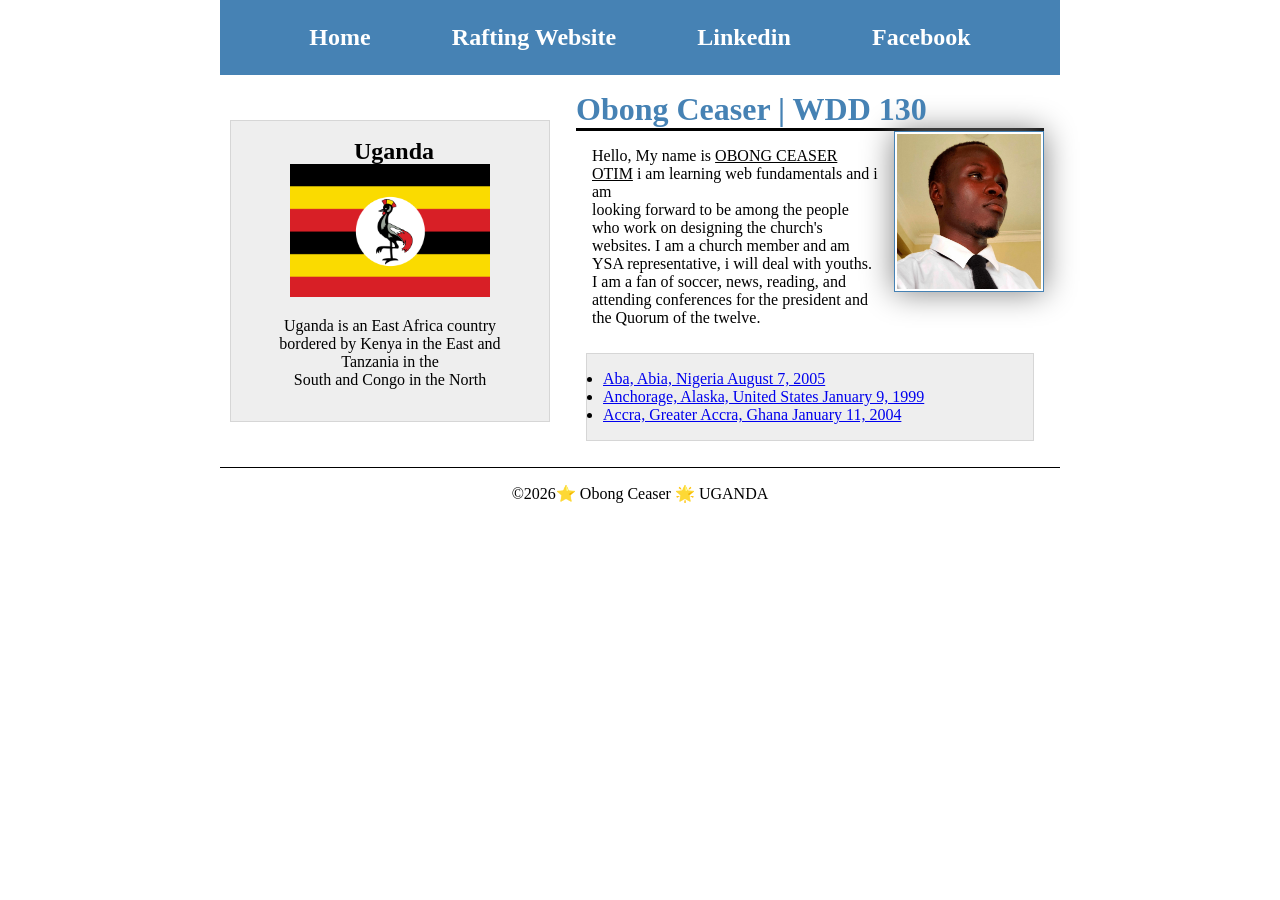
<file: index.html>
<!doctype html>
<html lang="en">

<head>
    <meta charset="UTF-8">
    <meta name="viewport" content="width=device-width, initial-scale=1.0">
    <title>Obong Ceaser | WDD 130</title>
    <meta name="description"
      content="Obong Ceaser is learning web fundamentals WDD130, aspiring to design websites.A church member and YSA representative, passionate about gospel,YSA activities, photography, games, news, and conferences.">
    <meta name="author" content="Obong Ceaser">
    <link rel="stylesheet" href="styles/styles.css">
</head>

<body>
    <header>
        <nav>
            <a href="#">Home</a>
            <a href="wwr/">Rafting Website</a>
            <a href="https://linkedin.com" target="_blank">Linkedin</a>
            <a href="https://facebook.com" target="_blank">Facebook</a>
            </a>
        </nav>
    </header>
    <div class="grid">
        <main>
        <h1>Obong Ceaser | WDD 130</h1>
        <img src="images/profile.jpg" alt="ceaser profile" width="200">
        <p>Hello, My name is <u>OBONG CEASER OTIM</u> i am learning web fundamentals and i am
            <br />looking
            forward to be among the people who work on designing the church's<br /> websites. I am a
            church
            member and am YSA representative, i will deal with youths.<br />I am a fan of soccer,
            news, reading, and attending conferences for the president and the Quorum of the twelve.
        </p>
        <ul class="box">
            <li><a href="https://www.churchofjesuschrist.org/temples/details/aba-nigeria-temple?lang=eng"
                  target="_blank">Aba, Abia, Nigeria
                    August 7, 2005</a></li>
            <li><a href="https://www.churchofjesuschrist.org/temples/details/anchorage-alaska-temple?lang=eng"
                  target="_blank">Anchorage, Alaska, United States
                    January 9, 1999</a></li>
            <li>
                <a href="https://www.churchofjesuschrist.org/temples/details/accra-ghana-temple?lang=eng"
                  target="_blank"> Accra, Greater Accra, Ghana January 11, 2004</a>
            </li>
        </ul>
    </main>
    <aside class="box">
        <h2>Uganda</h2>
        <img src="week02/images/profile.png" alt="The Flag of Uganda">
        <p>Uganda is an East Africa country bordered by Kenya in the East and Tanzania in
            the<br />South and Congo in the North</p>
    </aside>
    </div>

    <footer>
        <p>&copy;2026⭐ Obong Ceaser 🌟 UGANDA</p>
    </footer>

</body>

</html>
</file>
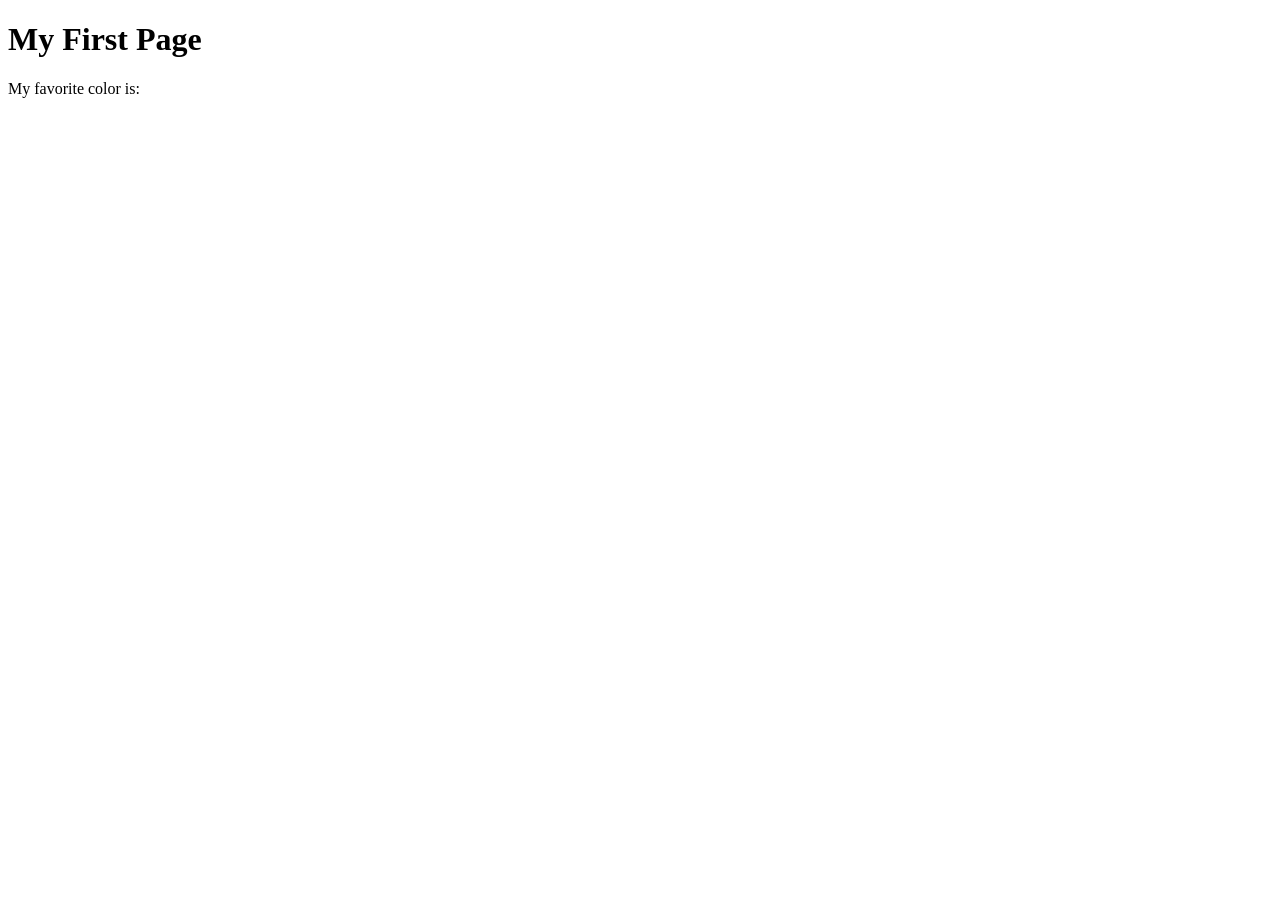
<file: week01/first-page.html>
<!DOCTYPE html>
<html lang="en">
<head>
    <meta charset="UTF-8">
    <meta name="viewport" content="width=device-width, initial-scale=1.0">
    <title>My First Page</title>
</head>
<body>
    <h1>My First Page</h1>
    <p>My favorite color is: </p>
</body>
</html>
</file>
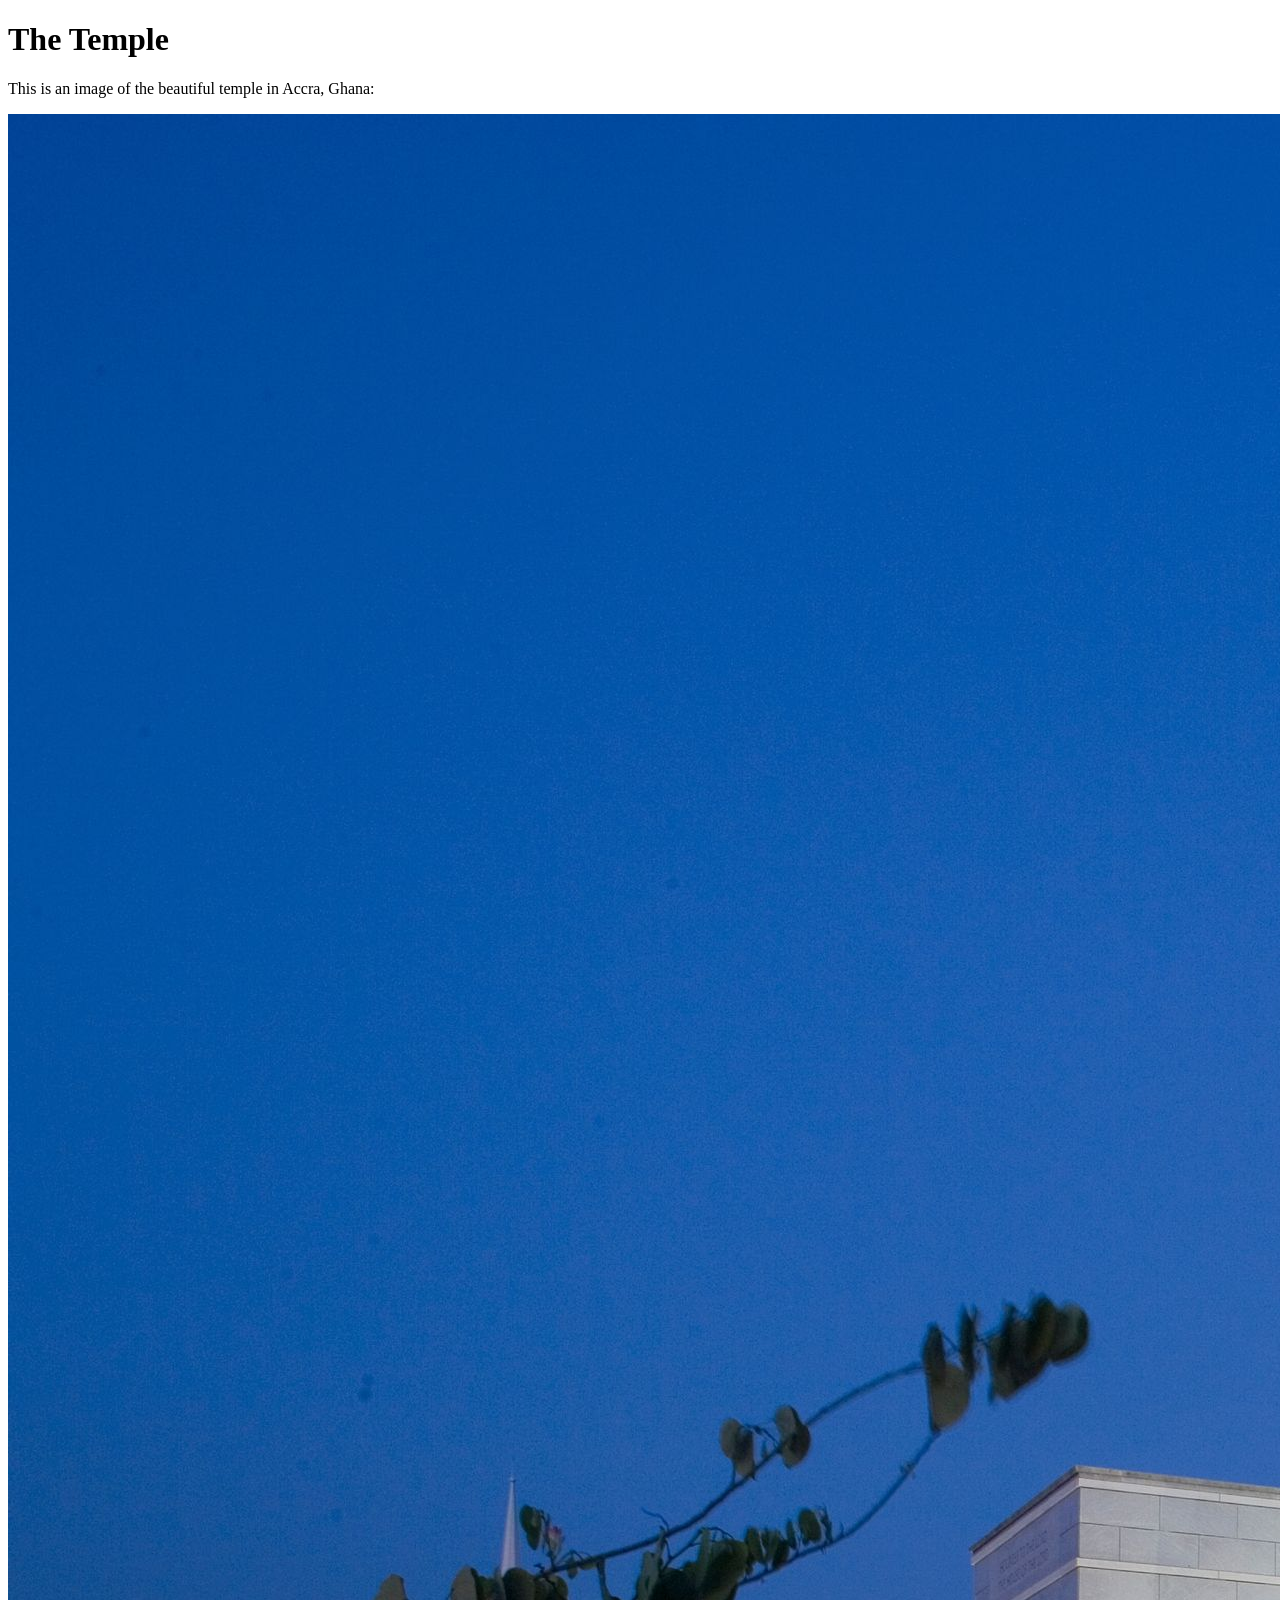
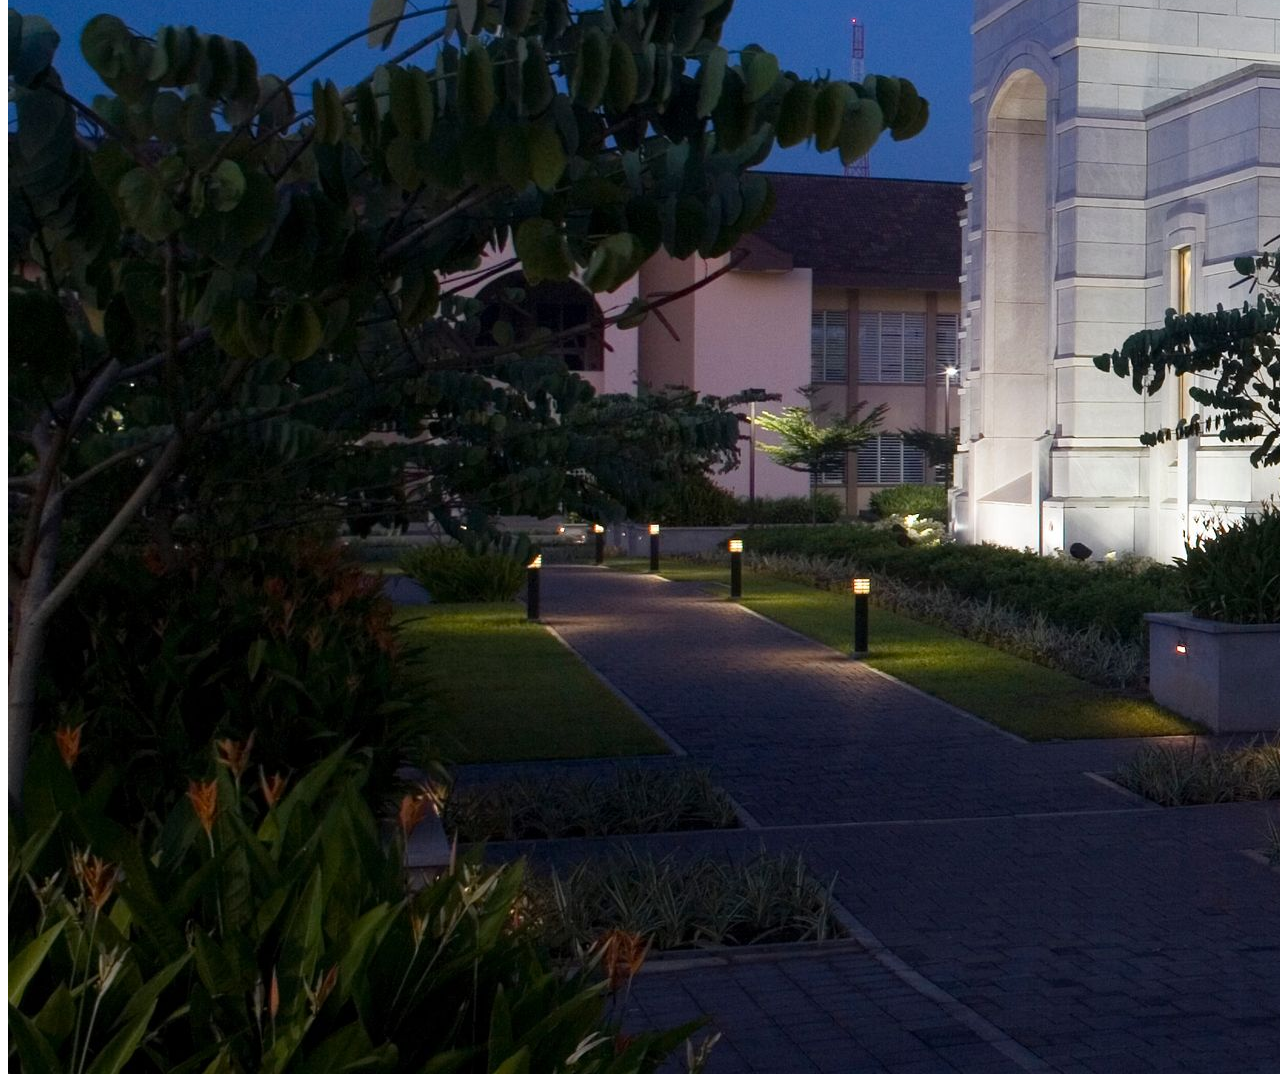
<file: week01/images.html>
<!DOCTYPE html>
<html lang="en">
<head>
    <meta charset="UTF-8">
    <meta name="viewport" content="width=device-width, initial-scale=1.0">
    <title>Temple Image</title>
</head>
<body>
    <h1>The Temple</h1>
    <p>This is an image of the beautiful temple in Accra, Ghana:</p>
    <img src="images/temple-large.jpeg" alt="The Accra Ghana Temple">
    
</body>
</html>
</file>
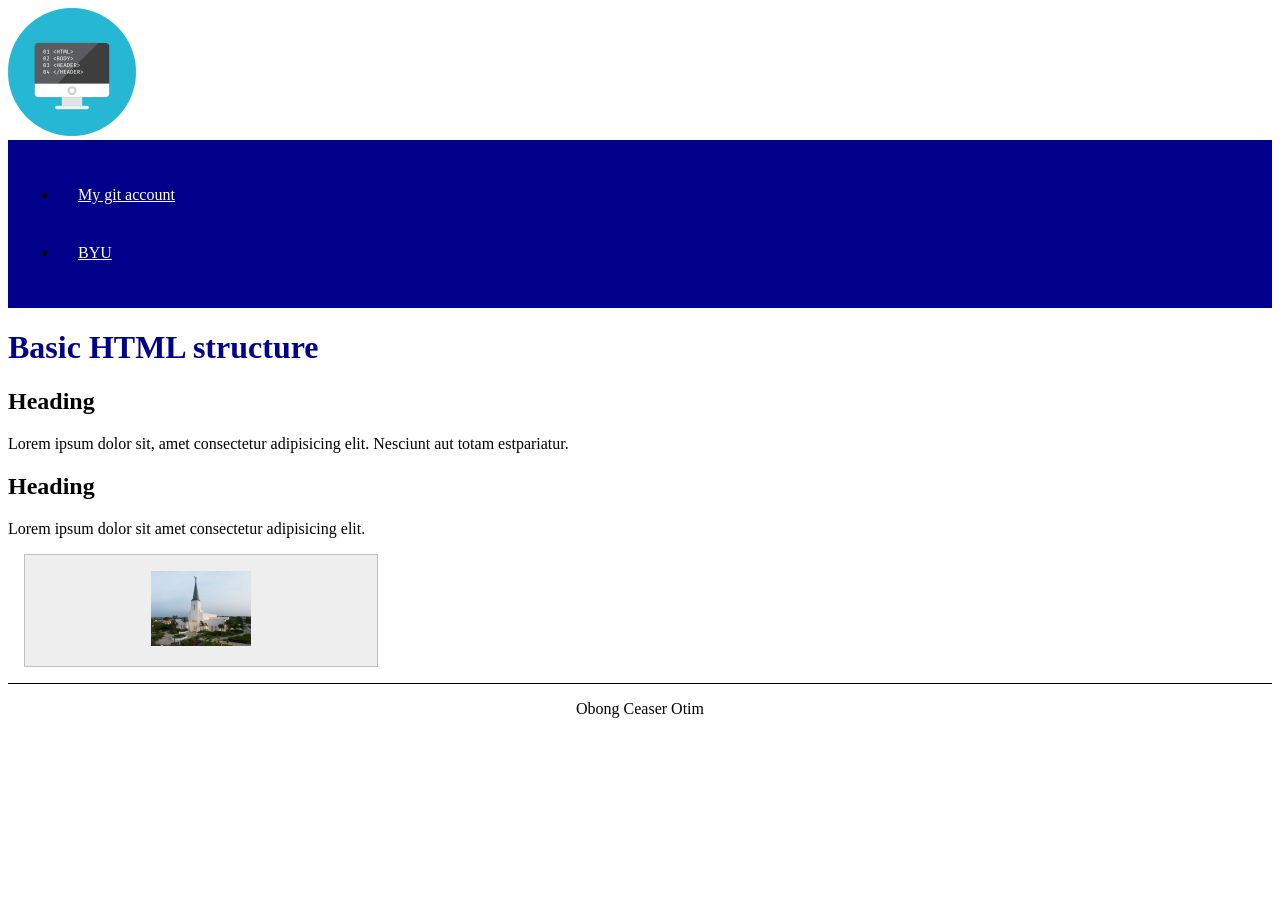
<file: week02/basic-layout.html>
<!DOCTYPE html>
<html lang="en">

<head>
    <meta charset="UTF-8">
    <meta name="viewport" content="width=device-width, initial-scale=1.0">
    <meta name="description" content="A basic HTML structure example using semantic HTML elements">
    <meta name="author" content="Obong ceaser otim">
    <title>Basic HTML</title>
    <link rel="stylesheet" href="styles/style.css">
</head>

<body>
    <header>
        <img src="images/basic-logo.png" alt="HTML structure" width="128" height="128">
    </header>
    <nav>
        <ul>
            <li><a href="https://ceaser-codes.github.io/wdd130">My git account</a></li>
            <li><a href="https://byupw.instructure.com/">BYU</a></li>
        </ul>
    </nav>
    <main>
        <h1>Basic HTML structure</h1>
        <section>
            <h2>Heading</h2>
            <p>Lorem ipsum dolor sit, amet consectetur adipisicing elit. Nesciunt aut totam
                estpariatur.</p>
        </section>
        <section>
            <h2>Heading</h2>
            <p>Lorem ipsum dolor sit amet consectetur adipisicing elit.</p>
        </section>
    </main>
    <aside>
        <img src="images/abidjan-ivory-coast.jpeg" width="200" alt="Ivory Cost Temple">
    </aside>
    <footer>
        <p>Obong Ceaser Otim</p>
    </footer>
</body>

</html>
</file>
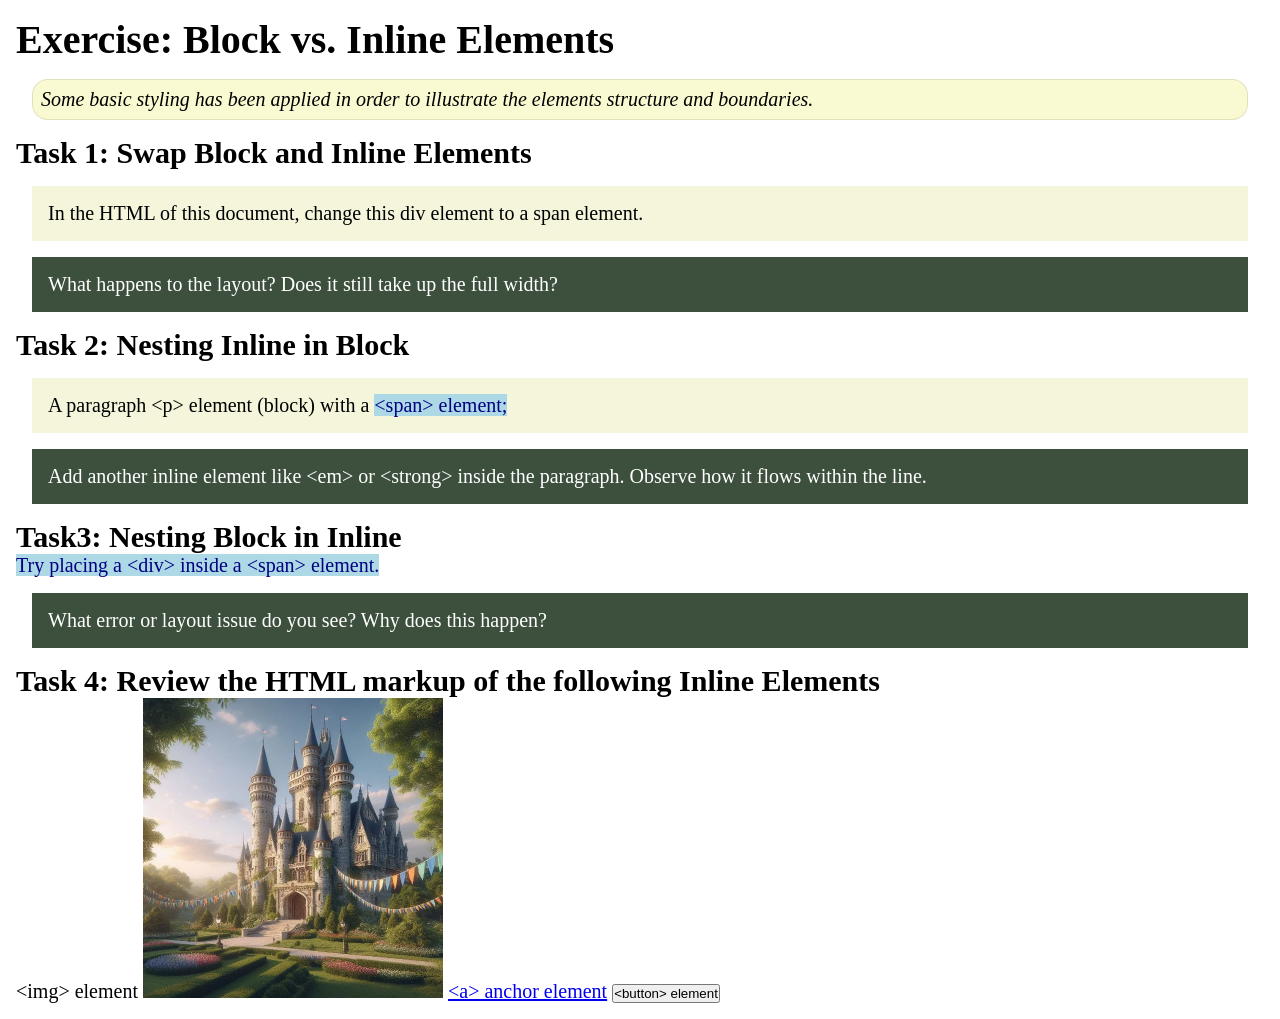
<file: week02/block-vs-inline.html>
<!DOCTYPE html>
<html lang="en">

<head>
    <meta charset="UTF-8">
    <meta name="viewport" content="width=device-width, initial-scale=1.0">
    <title>Exercise: Block vs. Inline Elements</title>
    <link rel="stylesheet" href="styles/block-vs-inline.css">
</head>

<body>
    <main>
        <h1>Exercise: Block vs. Inline Elements</h1>
        <p class="note">Some basic styling has been applied in order to illustrate the elements structure and
            boundaries.</p>

        <h2>Task 1: Swap Block and Inline Elements</h2>
        <div>In the HTML of this document, change this div element to a span element.</div>

        <p class="question">What happens to the layout? Does it still take up the full width?</p>

        <h2>Task 2: Nesting Inline in Block</h2>
        <p>A paragraph &lt;p&gt; element (block) with a <span>&lt;span&gt; element;</span></p>
        <p class="question">Add another inline element like &lt;em&gt; or &lt;strong&gt; inside the paragraph. Observe
            how it flows within the line.</p>

        <h2>Task3: Nesting Block in Inline</h2>
        <span>Try placing a &lt;div&gt; inside a &lt;span&gt; element.</span>
            <p class="question">What error or layout issue do you see? Why does this happen?</p>


            <h2>Task 4: Review the HTML markup of the following Inline Elements</h2>
        &lt;img&gt; element
        <img src="images/castle.webp" alt="placeholder image (images are inline)" width="300" height="300">
        <a href="https://churchofjesuschrist.org">&lt;a&gt; anchor element</a>
        <button type="button">&lt;button&gt; element</button>
    </main>
</body>

</html>
</file>
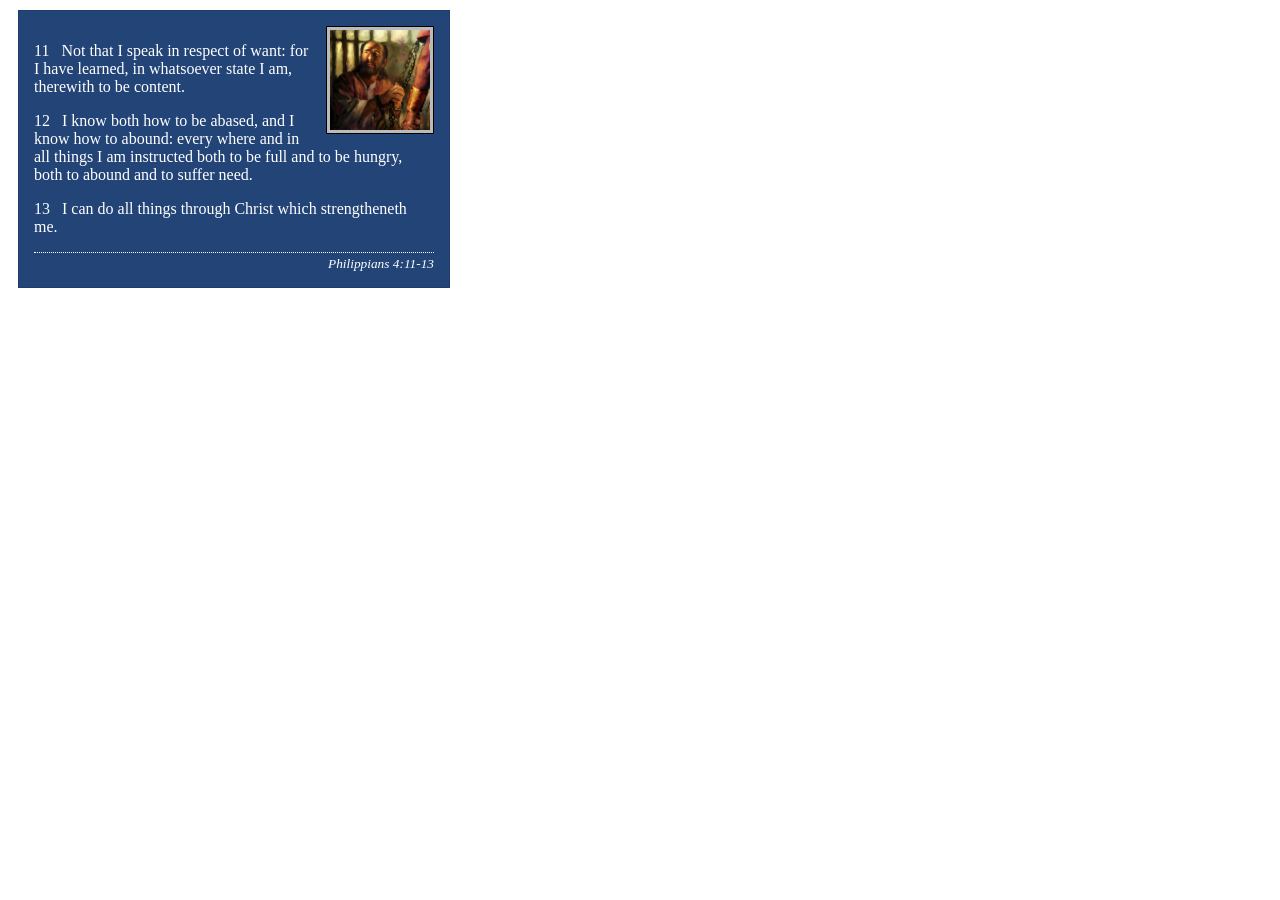
<file: week02/box-model-solution.html>
<!DOCTYPE html>
<html lang="en">
<head>
    <meta charset="UTF-8">
    <meta name="viewport" content="width=device-width, initial-scale=1.0">
    <title>Box Model Activity</title>
    <link rel="stylesheet" href="styles/box-model-solution.css">
</head>
<body>
    <main>
        <div class="callout">
            <img src="images/apostle-paul-imprisoned.webp" alt="Paul the Apostle - Imprisoned in Rome" width="200" height="200">
            <blockquote>
                <p>11 &nbsp; Not that I speak in respect of want: for I have learned, in whatsoever state I am, therewith to be content.</p>
                <p>12 &nbsp; I know both how to be abased, and I know how to abound: every where and in all things I am instructed both to be full and to be hungry, both to abound and to suffer need.</p>
                <p>13 &nbsp; I can do all things through Christ which strengtheneth me.</p>
            </blockquote>
            <cite>Philippians 4:11-13</cite>
        </div>
    </main>
</body>
</html>
</file>
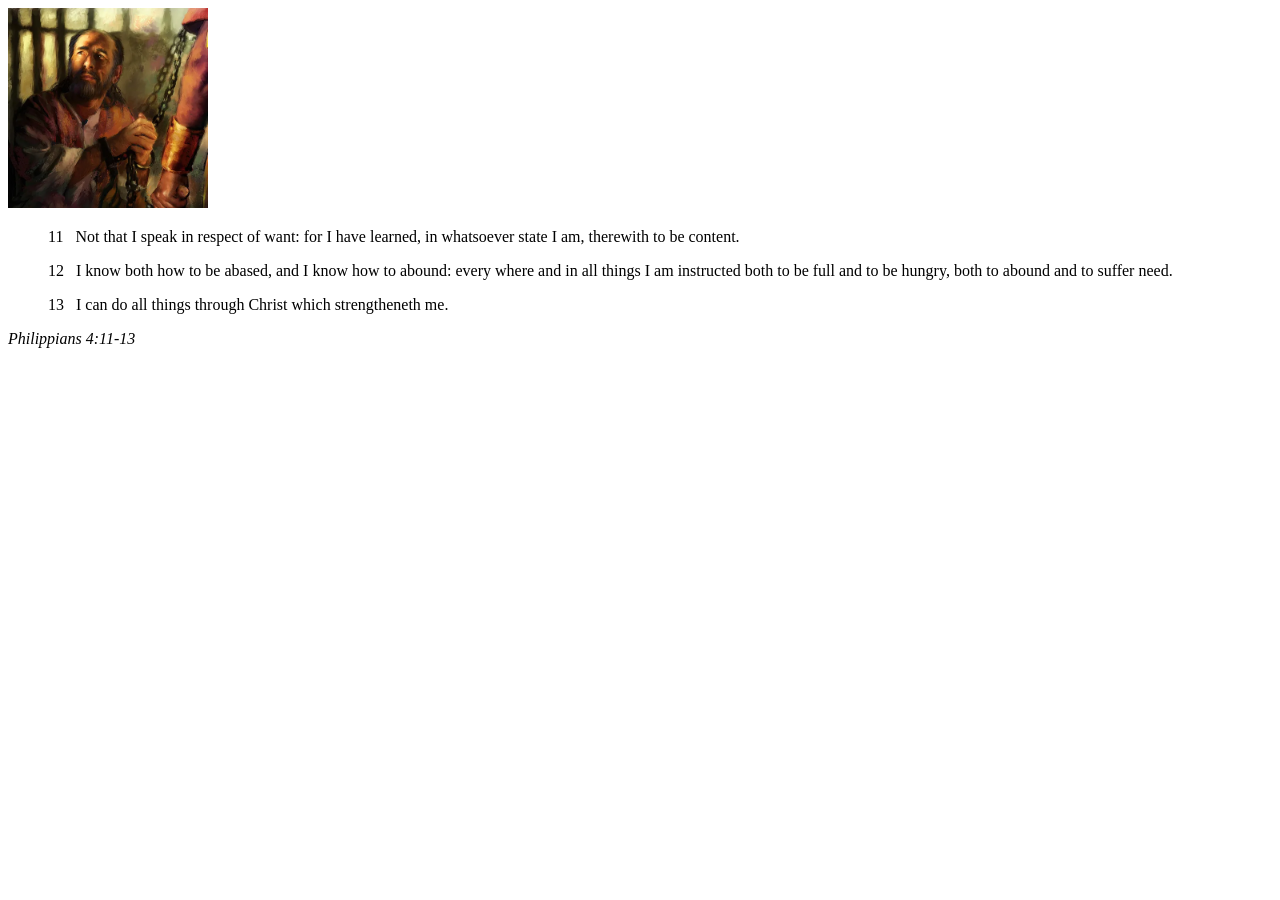
<file: week02/box-model.html>
<!DOCTYPE html>
<html lang="en">
<head>
    <meta charset="UTF-8">
    <meta name="viewport" content="width=device-width, initial-scale=1.0">
    <title>Box Model Activity</title>
</head>
<body>
    <main>
        <div class="callout">
            <img src="images/apostle-paul-imprisoned.webp" alt="Paul the Apostle - Imprisoned in Rome" width="200" height="200">
            <blockquote>
                <p>11 &nbsp; Not that I speak in respect of want: for I have learned, in whatsoever state I am, therewith to be content.</p>
                <p>12 &nbsp; I know both how to be abased, and I know how to abound: every where and in all things I am instructed both to be full and to be hungry, both to abound and to suffer need.</p>
                <p>13 &nbsp; I can do all things through Christ which strengtheneth me.</p>
            </blockquote>
            <cite>Philippians 4:11-13</cite>
        </div>
    </main>
</body>
</html>
</file>
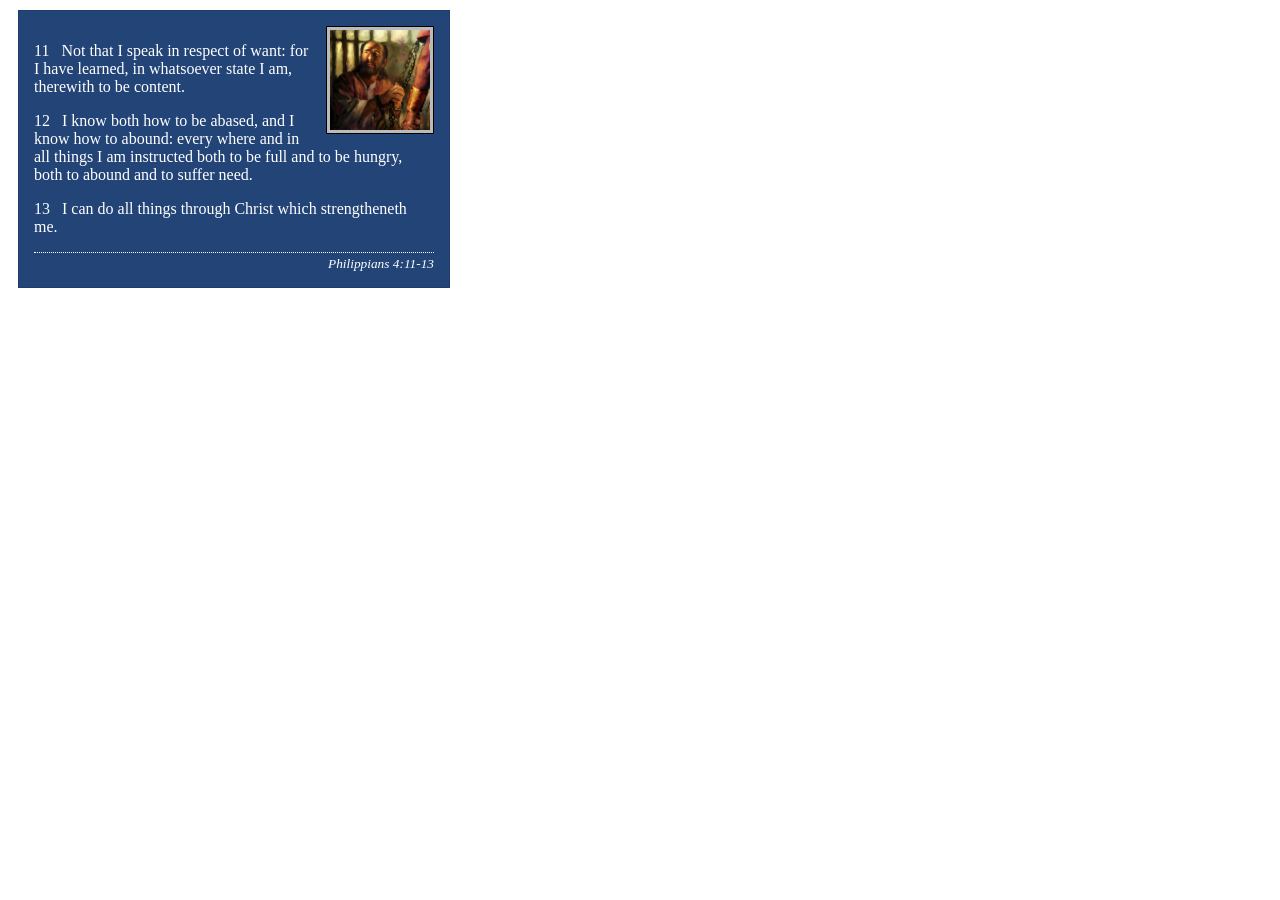
<file: week02/box_model.html>
<!DOCTYPE html>
<html lang="en">

<head>
    <meta charset="UTF-8">
    <meta name="viewport" content="width=device-width, initial-scale=1.0">
    <title>Box Model Activity</title>
    <link rel="stylesheet" href="styles/box-model.css">
</head>

<body>
    <main>
        <div class="callout">
            <img src="images/apostle-paul-imprisoned.webp"
              alt="Paul the Apostle - Imprisoned in Rome" width="200" height="200">
            <blockquote>
                <p>11 &nbsp; Not that I speak in respect of want: for I have learned, in whatsoever
                    state I am, therewith to be content.</p>
                <p>12 &nbsp; I know both how to be abased, and I know how to abound: every where and
                    in all things I am instructed both to be full and to be hungry, both to abound
                    and to suffer need.</p>
                <p>13 &nbsp; I can do all things through Christ which strengtheneth me.</p>
            </blockquote>
            <cite>Philippians 4:11-13</cite>
        </div>
    </main>
</body>

</html>
</file>
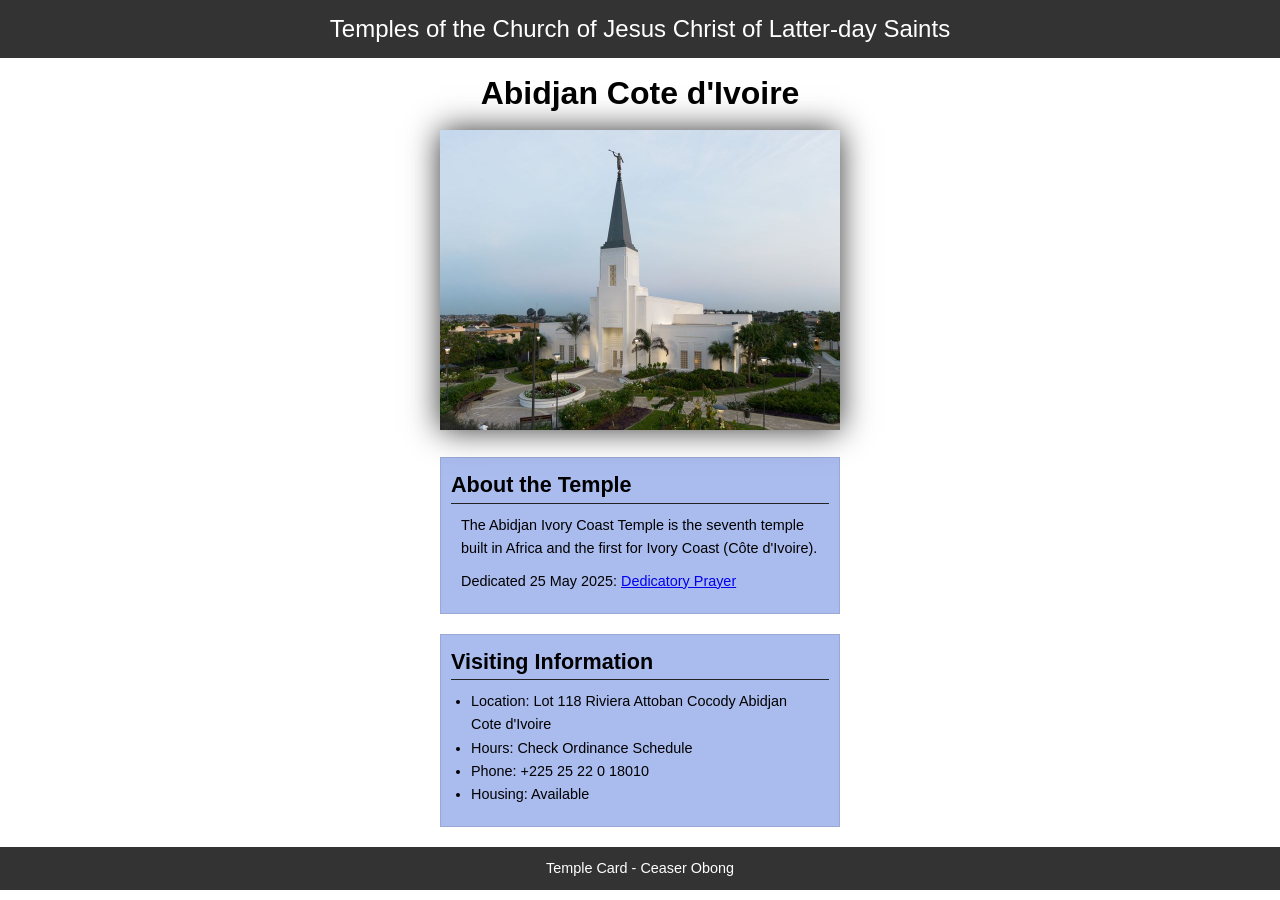
<file: week02/temple.html>
<!DOCTYPE html>
<html lang="en">

<head>
    <meta charset="UTF-8">
    <meta name="viewport" content="width=device-width, initial-scale=1.0">
    <title>Temple Card - Abidjan Cote d'Ivoire</title>
    <link rel="stylesheet" href="styles/temple.css">
</head>

<body>
    <header>
        <p>Temples of the Church of Jesus Christ of Latter-day Saints</p>
    </header>
    <main>
        <h1>Abidjan Cote d'Ivoire</h1>
        <picture>
            <img src="images/abidjan-ivory-coast.jpeg" alt="Abidjan Cote d'Ivoire Temple">
        </picture>
        <section>
            <h2>About the Temple</h2>
            <p>The Abidjan Ivory Coast Temple is the seventh temple built in Africa and the first
                for Ivory Coast (Côte
                d'Ivoire).</p>
            <p>Dedicated 25 May 2025: <a
                  href="https://www.churchofjesuschrist.org/temples/dedicatory-prayer/abidjan-ivory-coast-temple/2025-05-25?lang=eng"
                  target="_blank" rel="noopener noreferrer">Dedicatory Prayer</a></p>
        </section>
        <section>
            <h2>Visiting Information</h2>
            <ul>
                <li>Location: Lot 118 Riviera Attoban Cocody Abidjan Cote d'Ivoire</li>
                <li>Hours: Check Ordinance Schedule</li>
                <li>Phone: +225 25 22 0 18010</li>
                <li>Housing: Available</li>
            </ul>
        </section>
    </main>
    <footer>
        <p>Temple Card - Ceaser Obong</p>
    </footer>
</body>

</html>
</file>
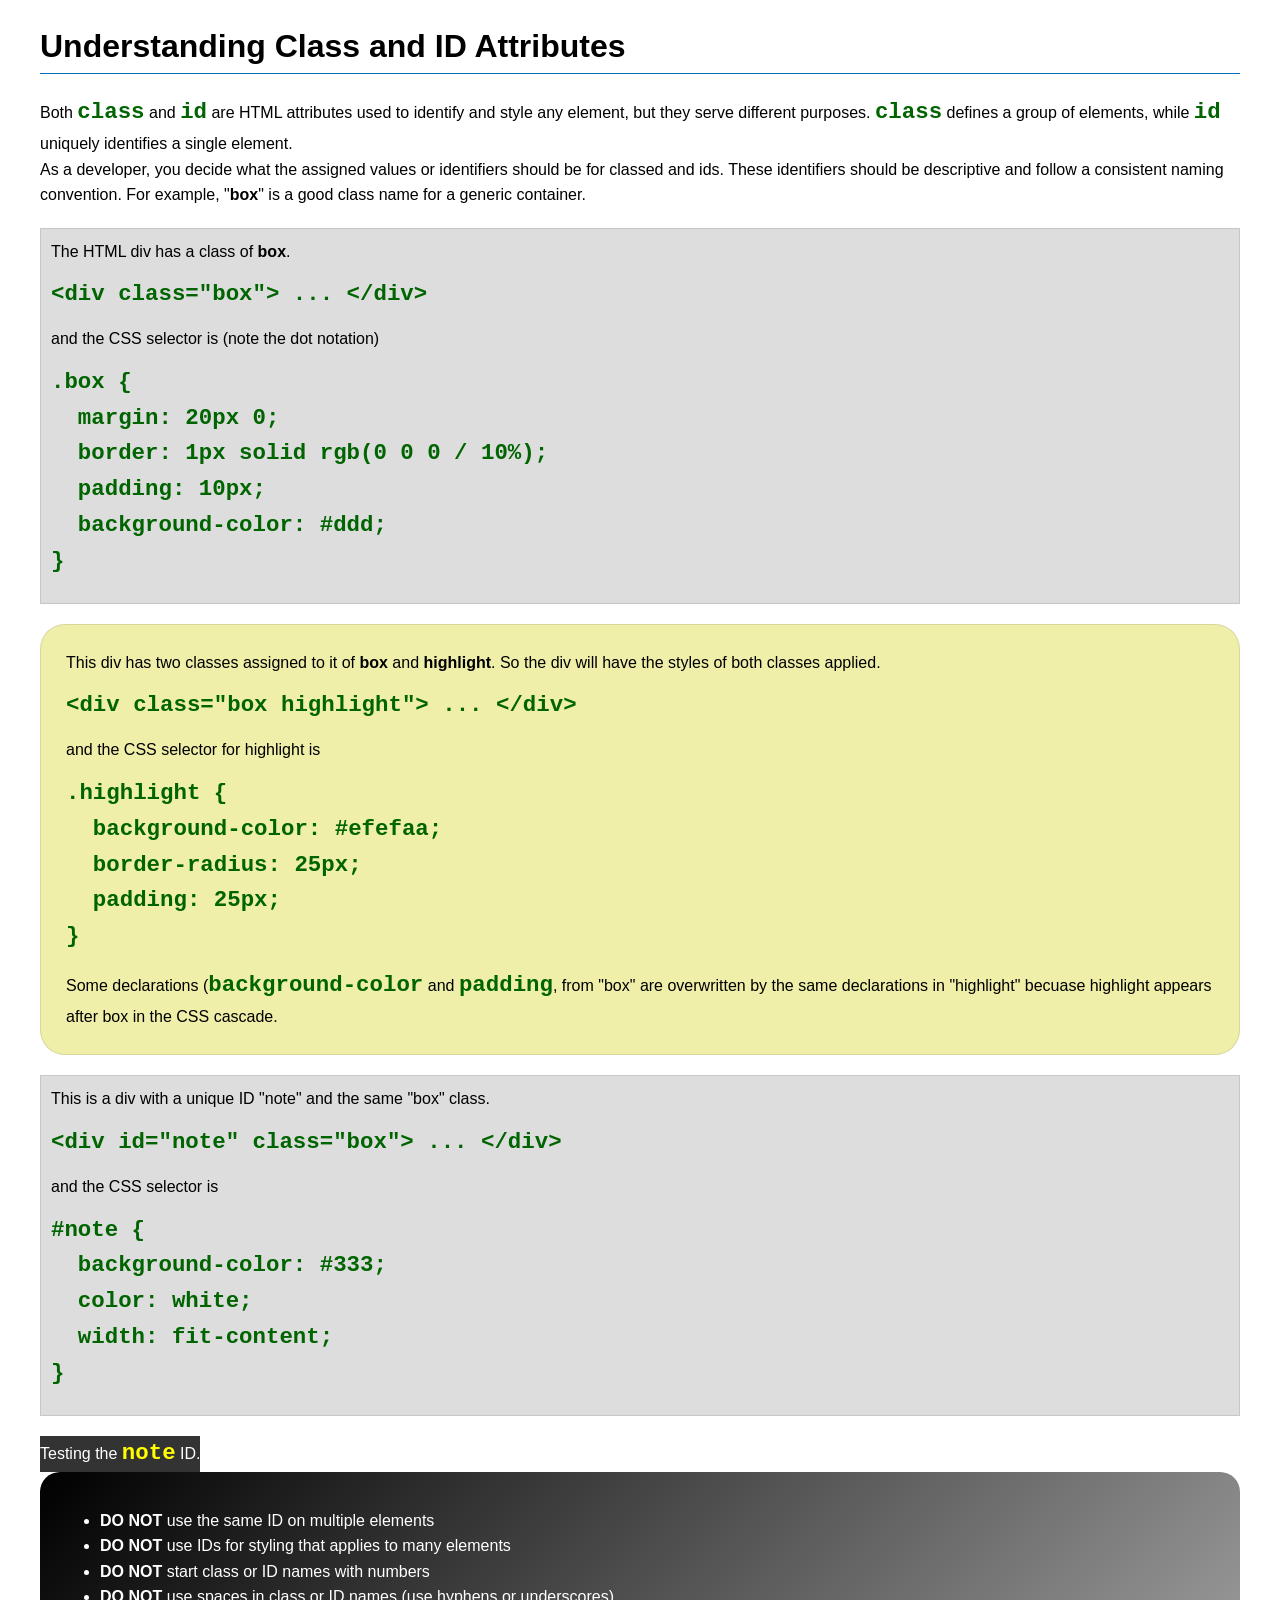
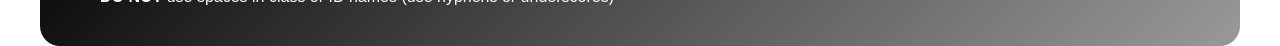
<file: week03/class-and-id.html>
<!DOCTYPE html>
<html lang="en">

<head>
    <meta charset="UTF-8">
    <meta name="viewport" content="width=device-width, initial-scale=1.0">
    <title>Class vs ID Attributes</title>
    <link rel="stylesheet" href="styles/class-and-id.css">
</head>

<body>
    <h1>Understanding Class and ID Attributes</h1>
    <p>Both <code>class</code> and <code>id</code> are HTML attributes used to identify and style any element, but they
        serve different purposes. <code>class</code> defines a group of elements, while <code>id</code> uniquely
        identifies a single element.</p>
    <p>As a developer, you decide what the assigned values or identifiers should be for classed and ids. These
        identifiers should be
        descriptive and follow a consistent naming convention. For example, "<strong>box</strong>" is a good class name
        for a generic container.</p>
    <div class="box">
        <p>The HTML div has a class of <strong>box</strong>.</p>
        <pre><code class="html">&lt;div class="box"&gt; ... &lt;/div&gt;</code></pre>
        and the CSS selector is (note the dot notation)
        <pre><code class="css">.box {
  margin: 20px 0;
  border: 1px solid rgb(0 0 0 / 10%);
  padding: 10px;
  background-color: #ddd; 
}</code></pre>
    </div>

    <div class="box highlight">
        <p>This div has two classes assigned to it of <strong>box</strong> and <strong>highlight</strong>. So the div
            will have the styles of both classes applied.</p>
        <pre><code class="html">&lt;div class="box highlight"&gt; ... &lt;/div&gt;</code></pre>
        and the CSS selector for highlight is
        <pre><code class="css">.highlight {
  background-color: #efefaa;
  border-radius: 25px;
  padding: 25px;
}</code></pre>
<p>Some declarations (<code>background-color</code> and <code>padding</code>, from "box" are overwritten by the same declarations in "highlight" becuase highlight appears after box in the CSS cascade.</p>
    </div>

    <div class="box">
        <p>This is a div with a unique ID "note" and the same "box" class.</p>
        <pre><code class="html">&lt;div id="note" class="box"&gt; ... &lt;/div&gt;</code></pre>
        and the CSS selector is
        <pre><code class="css">#note {
  background-color: #333;
  color: white;
  width: fit-content;
}</code></pre>
    </div>

    <div id="note">
        <p>Testing the <code>note</code> ID.</p>
    </div>

    <section id="best-practice">
        <ul>
            <li><strong>DO NOT</strong> use the same ID on multiple elements</li>
            <li><strong>DO NOT</strong> use IDs for styling that applies to many elements</li>
            <li><strong>DO NOT</strong> start class or ID names with numbers</li>
            <li><strong>DO NOT</strong> use spaces in class or ID names (use hyphens or underscores)</li>
        </ul>
    </section>




</body>

</html>
</file>
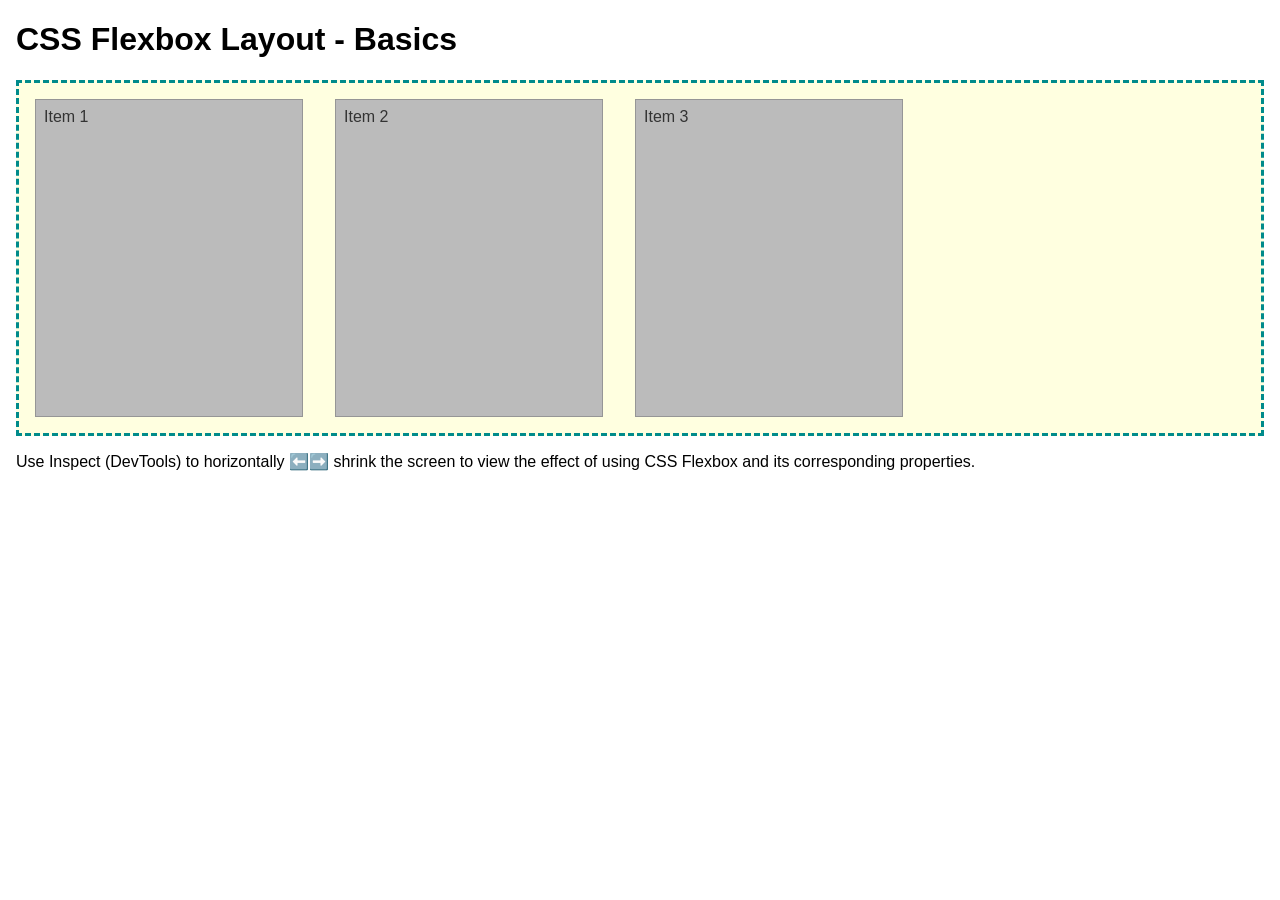
<file: week04/flexbox-layout.html>
<!DOCTYPE html>
<html lang="en">
<head>
    <meta charset="UTF-8">
    <meta name="viewport" content="width=device-width, initial-scale=1.0">
    <title>CSS Flexbox Layout - Basics</title>
    <link rel="stylesheet" href="styles/flexbox.css">
</head>
<body>
    <main>
        <h1>CSS Flexbox Layout - Basics</h1>
        <div class="flex-container">
            <div class="flex-item item1">Item 1</div>
            <div class="flex-item item2">Item 2</div>
            <div class="flex-item item3">Item 3</div>
        </div>
        <p>Use Inspect (DevTools) to horizontally ⬅️➡️ shrink the screen to view the effect of using CSS Flexbox and its corresponding properties.</p>
    </main>
</body>
</html>
</file>
<file: styles/styles.css>
* {
    margin: 0;
    padding: 0;
    box-sizing: border-box;
}

:root {
    --navigation-background-color: darkblue;
    --navigation-color: white;
    --navigation-padding: 10px;
    --heading-color: steelblue;
    --main-image-padding: 2px;
    --main-image-height: auto;
    --main-image-width: 150px;
    --aside-width: 200px;
    --aside-color: #333;
    --aside-background-color: #eee;

}

header,
footer {
    max-width: 840PX;
    margin: 0 auto;
}

nav {
    background-color: var(--heading-color);
    padding: 1rem;
    display: flex;
    justify-content: space-evenly;
    align-items: center;
}

nav a {
    color: var(--navigation-color);
    display: block;
    padding: 0.5rem;
    text-decoration: none;
    font-weight: 900;
    font-size: 1.5rem;

}

h1 {
    color: var(--heading-color);
    border-bottom: black solid;
}

main img {
    width: var(--main-image-width);
    height: var(--main-image-height);
    border: 1px solid steelblue;
    padding: var(--main-image-padding);
    box-shadow: 0 0 30px gray;
    float: right;
    margin: 0 0 1rem 1rem;
}

p {
    padding: 1rem;
}

aside {
    width: 20em;
    background-color: var(--aside-background-color);
    color: var(--aside-color);
    text-align: center;
    position: relative;
}

aside img {
    width: var(--aside-width);
    height: auto;
}

footer {
    margin-top: 1em;
    border-top: 1px solid #000;
    text-align: center;
}

/* Class selection */
.box {
    margin: 10px;
    border: 1px solid rgba(0, 0, 0, .1);
    padding: 1rem;
    background-color: #eee;
    color: #000;

}

aside h2 {
    position: relative;
    top: 1px;
    left: 4px;
}

header,
.grid,
footer {
    max-width: 840px;
    margin: 0 auto;
    grid-column: 1 / 3;
}

.grid {
    display: grid;
    align-items: center;
}

main {
    grid-column: 2 / 3;
    margin: 1rem;
    grid-row: 1/2;
}

aside {
    width: 20rem;
    position: relative;
    grid-column: 1 / 2;
    grid-row: 1 / 2;

}
</file>
<file: week02/styles/style.css>
nav {
    background-color: darkblue;
    padding: 10px;
}

nav a {
    color: white;
    display: block;
    padding: 20px;
}

h1 {
    color: darkblue;

}

main img {
    width: 150px;
    height: auto;
    border: 1px steelblue;
    padding: 2px;
    box-shadow: 0 0 30px gray;
}

p {
    padding: 0;
}

aside {
    width: 20rem;
    margin: 1rem;
    border: 1px solid rgb(0 0 0 / 0.2);
    padding: 16px;
    background-color: #eee;
    color: #333;
    text-align: center;
}

aside img {
    width: 100px;
    height: auto;
}

footer {
    margin-top: 15px;
    border-top: 1px solid #000;
    text-align: center;
}
</file>
<file: week02/styles/block-vs-inline.css>
* {
    margin: 0;
    padding: 0;
}

body {
    font-size: 20px;
    margin: 1rem;
}

p,
div {
    background-color: beige;
    margin: 1rem;
    padding: 1rem;
}

span {
    color: navy;
    background-color: lightblue;
}

code {
    margin: 0;
    padding: 0;
    color: green;
    font-size: 1.2rem;
}

.note {
    font-style: italic;
    background-color: lightgoldenrodyellow;
    border-radius: 1rem;
    border: 1px solid rgb(0 0 0 / 10%);
    margin: 1rem;
    padding: .5rem;
}

.question {
    background-color: #3d503d;
    color: #fff;
}
</file>
<file: week02/styles/box-model-solution.css>
.callout {
    max-width: 400px;
    margin: 10px;
    border: 1px solid rgba(0, 0, 0, .1);
    padding: 15px;
    background-color: #247;
    color: #fff;
}

.callout img {
    float: right;
    margin: 0 0 10px 15px;
    border: 1px solid #000;
    padding: 3px;
    background-color: #bbb;
    width: 100px;
    height: auto;

}

blockquote {
    margin: 0;
}

cite {
    display: block;
    border-top: 1px dotted #fff;
    padding-top: 3px;
    text-align: right;
    font-size: smaller;
}
</file>
<file: week02/styles/box-model.css>
.callout {
    max-width: 400px;
    margin: 10px;
    border: 1px solid rgb(0 0 0/0.1);
    padding: 15px;
    background-color: #247;
    color: #fff;
}

.callout img {
    float: right;
    margin: 0 0 10px 15px;
    border: 1px solid black;
    padding: 3px;
    background-color: #bbb;
    width: 100px;
    height: auto;

}

blockquote {
    margin: 0;
}

cite {
    display: block;
    border-top: 1px dotted #fff;
    padding-top: 3px;
    text-align: right;
    font-size: smaller;
}
</file>
<file: week02/styles/temple.css>
* {
    margin: 0;
    padding: 0;
}

body {
    font-family: Arial, sans-serif;
    line-height: 1.6;
}

header,
footer {
    padding: 10px;
    background-color: #333;
    text-align: center;
    color: #fff;
    font-size: 1.5rem;
}

main {
    width: 400px;
    margin: 0 auto;

}

h1 {
    margin: 10px;
    text-align: center;
}

h2 {
    border-bottom: 1px solid#222;
}

img {
    width: 400px;
    height: auto;
    box-shadow: 0 0 30px #333;
}

section {
    margin: 20px 0;
    border: 1px solid rgb(0 0 0 /10%);
    padding: 10px;
    background-color: #abe;
    font-size: .9rem;
}

section p {
    margin: 10px;
}

ul {
    margin: 10px 20px;
}

footer {
    font-size: .9rem;
}
</file>
<file: week03/styles/class-and-id.css>
body {
    font-family: Arial, sans-serif;
    line-height: 1.6;
    margin: 0;
    padding: 0 40px;
}

h1 {
    border-bottom: 1px solid rgb(0 110 182);
    padding-bottom: 0;
}



p {
    margin: 0;
}

code {
    color: darkgreen;
    font-weight: 700;
    font-size: 1.4rem;
}

/* Class examples - can be reused */

.box {
    margin: 20px 0;
    border: 1px solid rgb(0 0 0 / 10%);
    padding: 10px;
    background-color: #ddd; /* this is shorthand for #dddddd */
}

.highlight {
    background-color: #efefaa;
    border-radius: 25px;
    padding: 25px;
}

/* ID examples - should be unique */

#note {
    background-color: #333;
    color: white;
    width: fit-content;
}

#note code {
    color: yellow;
}

#best-practice {
    background: linear-gradient(135deg, #000 0%, #999 100%);
    color: white;
    border-radius: 20px;
    padding: 20px
}
</file>
<file: week04/styles/flexbox.css>
body {
    font-family: Helvetica, Arial, sans-serif;
    margin: 1rem;
}

.flex-container {
    border: 3px dashed darkcyan;
    background-color: lightyellow;
    display: flex;
    flex-wrap: wrap;
}

.flex-item {
    width: 250px;
    margin: 1rem;
    border: 1px solid rgb(0 0 0 / 20%);
    padding: 0.5rem;
    background-color: #bbb;
    color: #333;
}

.item1 {
    min-height: 100px;
}

.item2 {
    min-height: 200px;
}

.item3 {
    min-height: 300px;
}
</file>
